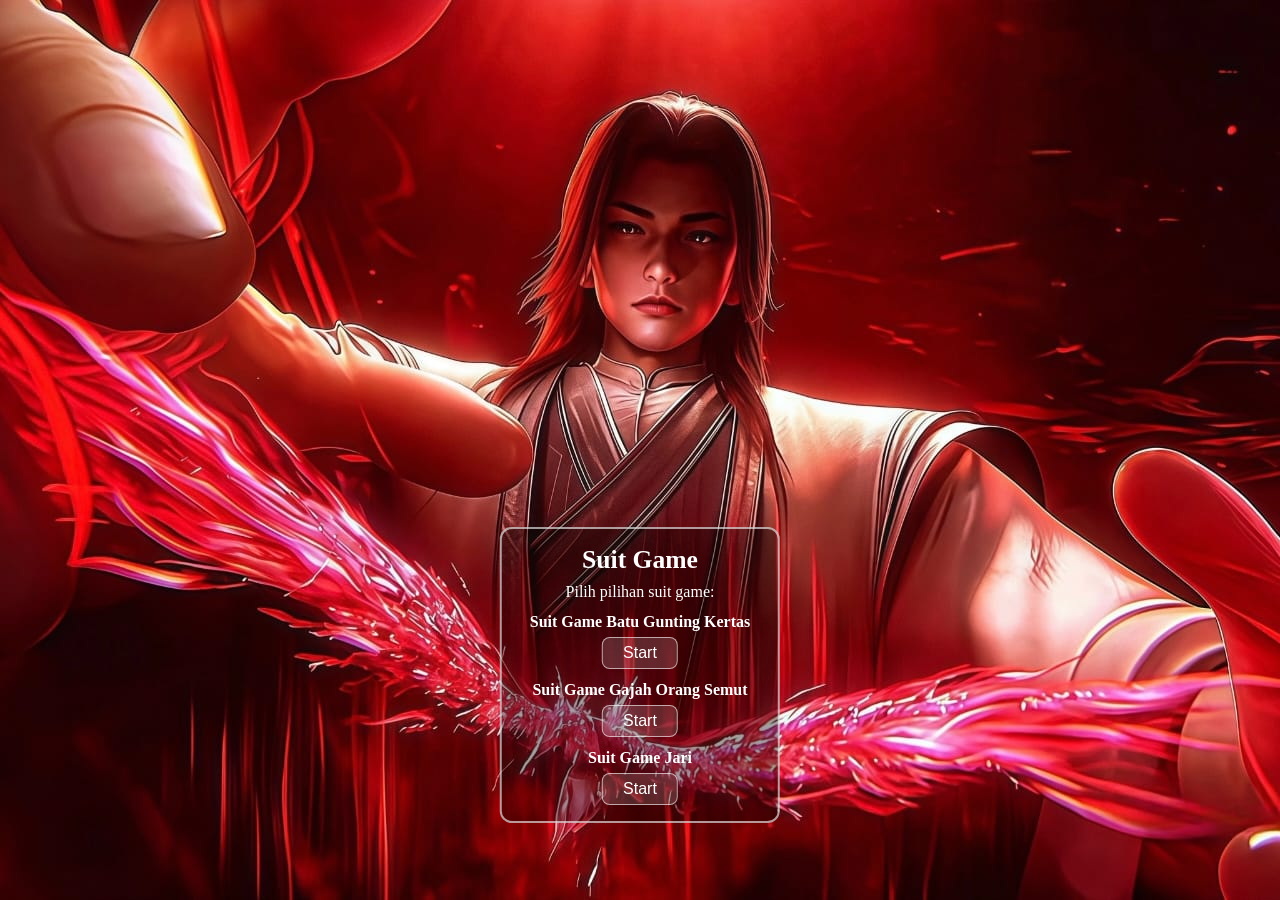
<file: index.html>
<!DOCTYPE html>
<html lang="en">
<head>
    <meta charset="UTF-8">
    <meta name="viewport" content="width=device-width, initial-scale=1.0">
    <title>Suit Game</title>
    <script src="Suitgame.js"></script>
    <link rel="stylesheet" href="Suitgame.css">

</head>
<body>
    <div class="kotak">
        <h1>Suit Game</h1>
        <p> Pilih pilihan suit game: </p>
    
        <h3>Suit Game Batu Gunting Kertas</h3>
        <button onclick="batuGuntingKertas()">Start</button>

        <h3>Suit Game Gajah Orang Semut</h3>
        <button onclick="gajahOrangSemut()">Start</button>

        <h3>Suit Game Jari</h3>
        <button onclick="jari()">Start</button>
    </div>

</body>
</html>
</file>
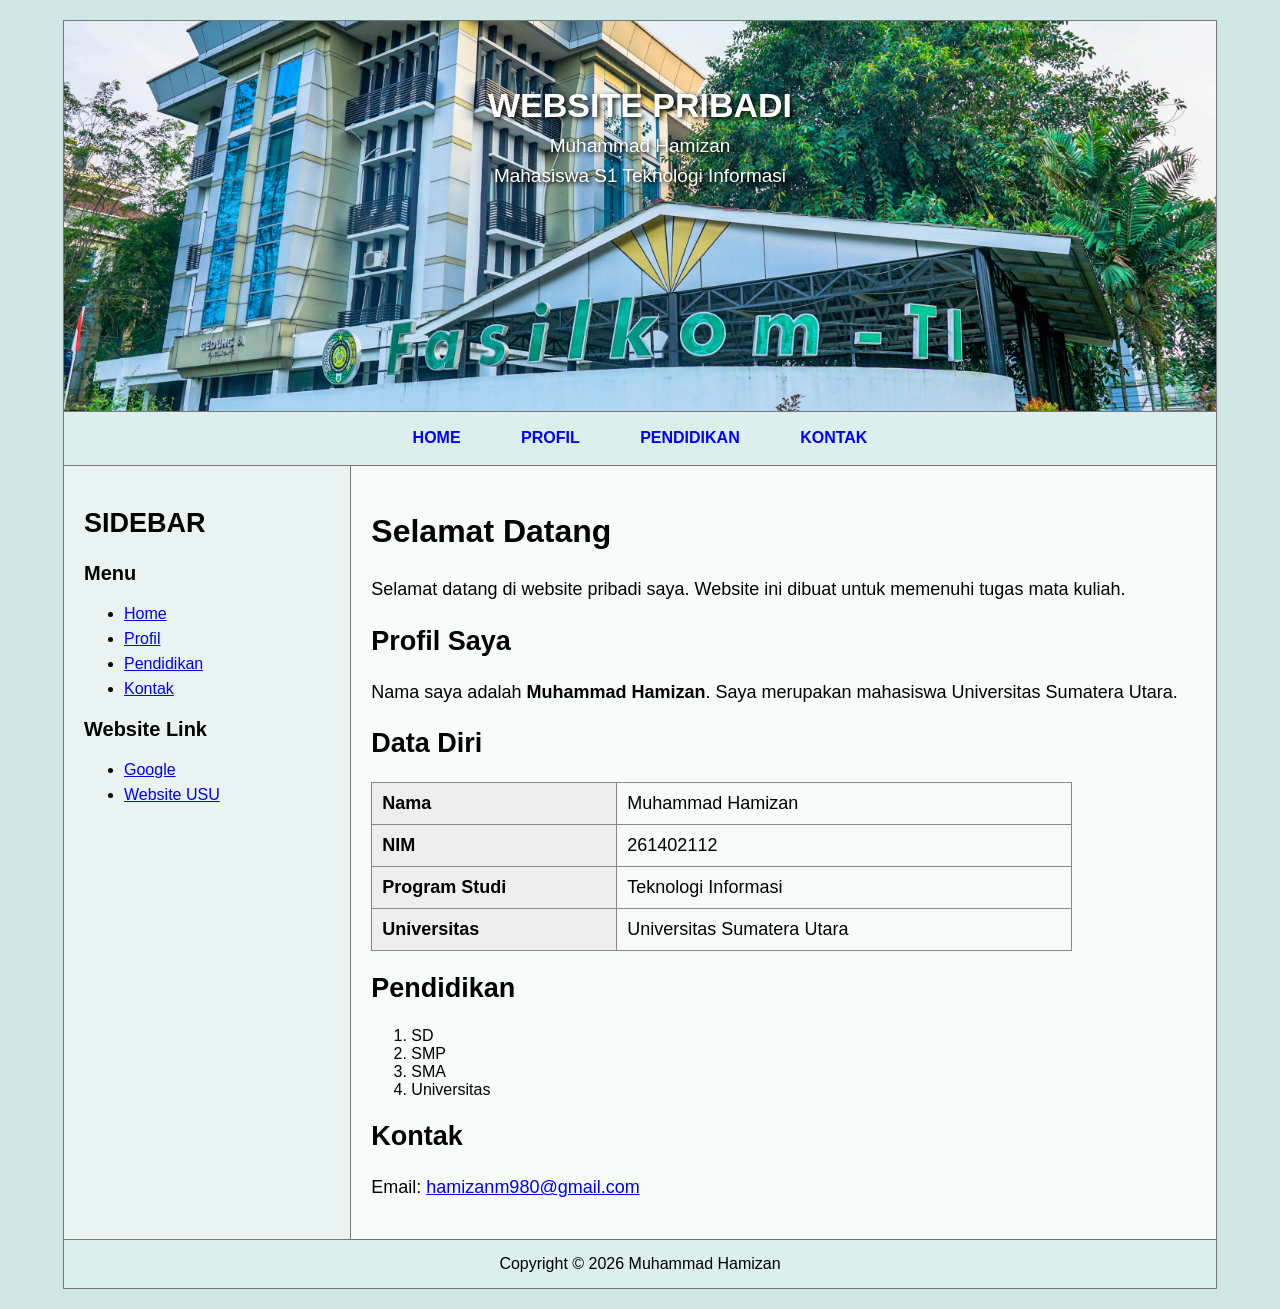
<file: tugas1.html>
<!DOCTYPE html>
<html>
<head>
    <title>Website Pribadi Saya</title>

    <style>
        body {
            margin: 0;
            font-family: Arial, sans-serif;
            background: #cfe8e5;
        }

        .container {
            width: 90%;
            margin: 20px auto;
            background: white;
            border: 1px solid #777;
        }

        header {
            height: 390px;
            background-image: url("FasilkomTI(2).jpg");
            background-size: cover;
            background-position: center;
            text-align: center;
            color: white;
            padding-top: 30px;
            box-sizing: border-box;
        }

        header h1 {
            margin: 35px 0 10px;
            font-size: 34px;
            text-shadow: 2px 2px 5px black;
        }

        header p {
            margin: 8px 0;
            font-size: 19px;
            text-shadow: 2px 2px 4px black;
        }

        nav {
            height: 53px;
            background: #dcefed;
            border-top: 1px solid #777;
            border-bottom: 1px solid #777;
            text-align: center;
        }

        nav a {
            display: inline-block;
            margin: 17px 28px;
            color: blue;
            font-weight: bold;
            text-decoration: none;
        }

        .content {
            display: flex;
            min-height: 600px;
        }

        aside {
            width: 23%;
            padding: 20px;
            background: #e8f3f2;
            border-right: 1px solid #777;
        }

        aside h2 {
            font-size: 27px;
        }

        aside h3 {
            font-size: 20px;
        }

        aside li {
            margin: 7px 0;
        }

        main {
            width: 77%;
            padding: 20px;
            background: #f7fbfa;
        }

        main h1 {
            font-size: 32px;
        }

        main h2 {
            font-size: 27px;
        }

        main p {
            font-size: 18px;
            line-height: 1.5;
        }

        table {
            width: 85%;
            border-collapse: collapse;
            font-size: 18px;
        }

        th, td {
            border: 1px solid #888;
            padding: 10px;
            text-align: left;
        }

        th {
            width: 35%;
            background: #eeeeee;
        }

        footer {
            padding: 15px;
            text-align: center;
            background: #dcefed;
            border-top: 1px solid #777;
        }
    </style>
</head>

<body>

<div class="container">

    <header>
        <h1>WEBSITE PRIBADI</h1>
        <p>Muhammad Hamizan</p>
        <p>Mahasiswa S1 Teknologi Informasi</p>
    </header>

    <nav>
        <a href="#home">HOME</a>
        <a href="#profil">PROFIL</a>
        <a href="#pendidikan">PENDIDIKAN</a>
        <a href="#kontak">KONTAK</a>
    </nav>

    <div class="content">

        <aside>
            <h2>SIDEBAR</h2>

            <h3>Menu</h3>
            <ul>
                <li><a href="#home">Home</a></li>
                <li><a href="#profil">Profil</a></li>
                <li><a href="#pendidikan">Pendidikan</a></li>
                <li><a href="#kontak">Kontak</a></li>
            </ul>

            <h3>Website Link</h3>
            <ul>
                <li>
                    <a href="https://www.google.com">Google</a>
                </li>
                <li>
                    <a href="https://www.usu.ac.id">Website USU</a>
                </li>
            </ul>
        </aside>

        <main>

            <section id="home">
                <h1>Selamat Datang</h1>

                <p>
                    Selamat datang di website pribadi saya.
                    Website ini dibuat untuk memenuhi tugas
                    mata kuliah.
                </p>
            </section>

            <section id="profil">
                <h2>Profil Saya</h2>

                <p>
                    Nama saya adalah <b>Muhammad Hamizan</b>.
                    Saya merupakan mahasiswa Universitas
                    Sumatera Utara.
                </p>

                <h2>Data Diri</h2>

                <table>
                    <tr>
                        <th>Nama</th>
                        <td>Muhammad Hamizan</td>
                    </tr>

                    <tr>
                        <th>NIM</th>
                        <td>261402112</td>
                    </tr>

                    <tr>
                        <th>Program Studi</th>
                        <td>Teknologi Informasi</td>
                    </tr>

                    <tr>
                        <th>Universitas</th>
                        <td>Universitas Sumatera Utara</td>
                    </tr>
                </table>
            </section>

            <section id="pendidikan">
                <h2>Pendidikan</h2>

                <ol>
                    <li>SD</li>
                    <li>SMP</li>
                    <li>SMA</li>
                    <li>Universitas</li>
                </ol>
            </section>

            <section id="kontak">
                <h2>Kontak</h2>

                <p>
                    Email:
                    <a href="mailto:hamizanm980@gmail.com">
                        hamizanm980@gmail.com
                    </a>
                </p>
            </section>

        </main>
    </div>

    <footer>
        Copyright © 2026 Muhammad Hamizan
    </footer>

</div>

</body>
</html>
</file>
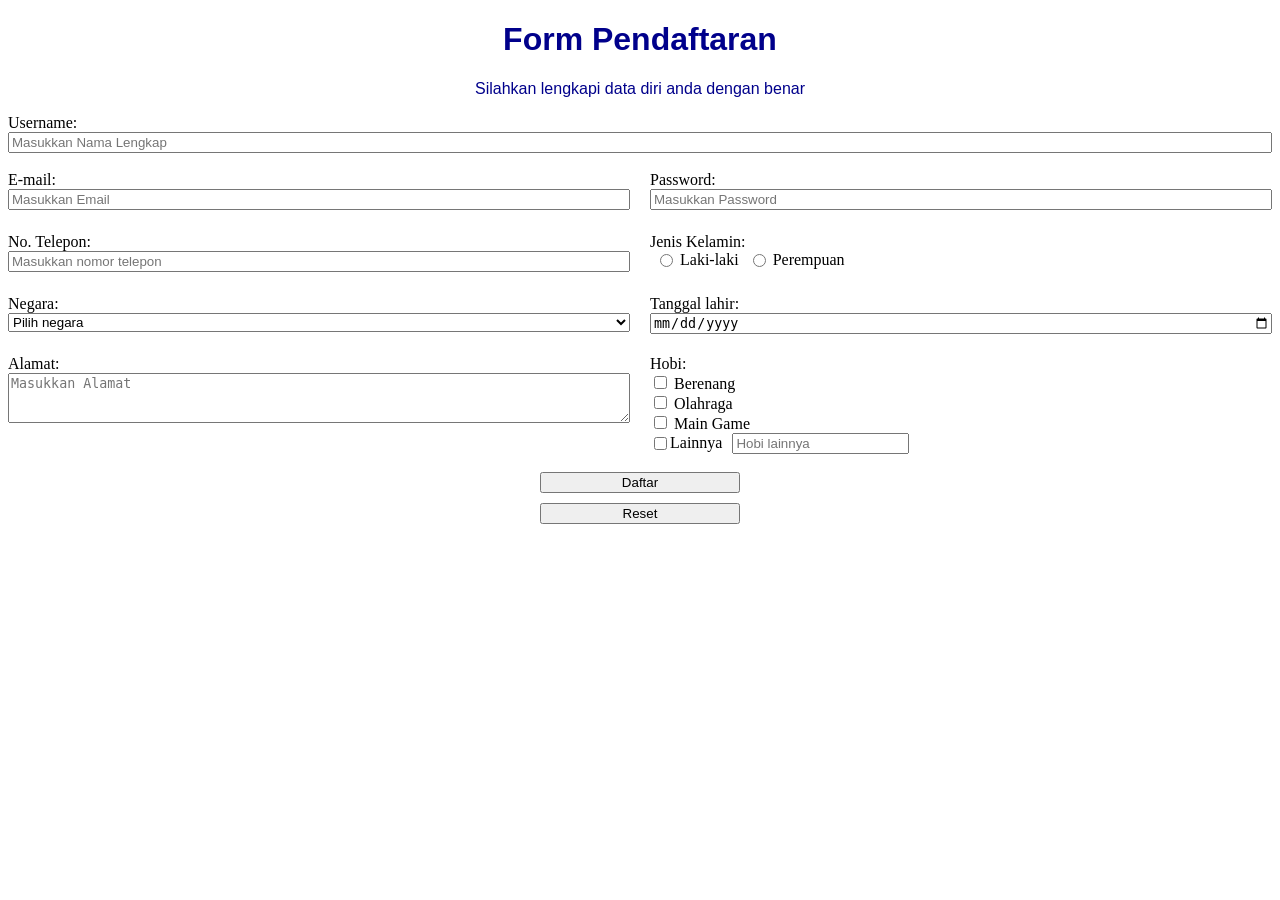
<file: tugas2.html>
<!DOCTYPE html>
<html lang="en">
<head>
    <meta charset="UTF-8">
    <meta name="viewport" content="width=device-width, initial-scale=1.0">
    <title>Form Pendaftaran</title>
    <link rel="stylesheet" href="form.css" />
</head>
<body>
    <form name="formdaftar">
            <legend>
                <h1>Form Pendaftaran</h1>
                <p>Silahkan lengkapi data diri anda dengan benar</p>
            </legend>
        

    <div class="form-nama">
        <div class="field pengguna">
             <label for="pengguna">Username:</label>
             <input type="text" placeholder="Masukkan Nama Lengkap" id="pengguna" name="pengguna" /><br>
        </div>
    </div>
    
    <div class="form-grid"> 
        
        <div class="field e-mail">
             <label for="e-mail">E-mail:</label>
             <input type="email" placeholder="Masukkan Email" id="e-mail" name="e-mail" /><br>
        </div>

        <div class="field password">
            <label for="sandi">Password:</label>
            <input type="password" placeholder="Masukkan Password" id="sandi" name="sandi" /><br>
        </div>

        <div class="field nomor telepon">
            <label for="nomor telepon">No. Telepon:</label>
            <input type="text" placeholder="Masukkan nomor telepon" id="nomor telepon" name="nomor telepon" /><br>
        </div>

        <div class="field gender">
            <label>Jenis Kelamin:</label><br>
            <input type="radio" id="laki" name="Jenis_Kelamin" value="Laki-laki">
            <label for="laki">Laki-laki</label> 

            <input type="radio" id="Perempuan" name="Jenis_Kelamin" value="Perempuan">
            <label for="Perempuan">Perempuan</label>
        </div>

        <div class="field negara">
            <label for="negara">Negara:</label>
            <select id="negara" name="negara">
                <option value="">Pilih negara</option>
                <option value="Indonesia">Indonesia</option>
                <option value="Jepang">Jepang</option>
                <option value="Korea">Korea Selatan</option>
                <option value="Turki">Turki</option>
                <option value="Singapura">Singapura</option>
                <option value="China">China</option>
                <option value="Swiss">Swiss</option>
                <option value="Thailand">Thailand</option>
                <option value="Filiphina">Filipina</option>
                <option value="Rusia">Rusia</option>
            </select><br>
        </div>

        <div class="field tanggal">
            <label for="tanggal lahir">Tanggal lahir:</label>
            <input type="date" id="tanggal" name="tanggal">
        </div>
    
        <div class="field alamat">
            <label for="Alamat">Alamat:</label>
            <textarea id="Alamat" name="Alamat" rows="5" placeholder="Masukkan Alamat"></textarea>
        </div>

        <div class="field hobi">
            <label>Hobi:</label>

            <div>
                <input type="checkbox" name="hobi" value="Berenang"> Berenang
            </div>

            <div>
                <input type="checkbox" name="hobi" value="Olahraga"> Olahraga
            </div>

            <div>
                <input type="checkbox" name="hobi" value="Main game"> Main Game
            </div>
            
            <div class="hobi-lainnya">
                <label for="lainnya">
                <input type="checkbox" id="lainnya" name="hobi" value="Lainnya"> Lainnya
                </label>
            
                <input type="text" placeholder="Hobi lainnya" id="hobi-lainnya" name="hobi_lainnya"><br>
            </div><br>
        </div>
    </div>
        
    <div class="form-grid2">
        <div class="field submit">
            <button type="button" name="btnRegister" onclick="daftar()" >
             Daftar
            </button>   
            <input type="reset" value="Reset" />
        </div>
    </div>

    <div class="sosmed">
        <a href="https://www.instagram.com/hmzn_aja/" target="_blank">Instagram</a>
        <a href="tugas3.html" target="_blank">Tugas3</a>
        <a href="https://wa.me/6285183752399" target="_blank">Whatsapp</a> 
    </div>
    </form>

    <script>
        function daftar() {
            let username = document.formdaftar.pengguna.value;
            let email = document.formdaftar["e-mail"].value;
            let password = document.formdaftar.sandi.value;
            let nomorTelepon = document.formdaftar["nomor telepon"].value;
            let jeniskelamin = document.querySelector('input[name="Jenis_Kelamin"]:checked')?.value || "-";
            let negara = document.formdaftar.negara.value;
            let tanggalLahir = document.getElementById("tanggal").value;
            let alamat = document.formdaftar.Alamat.value;
            let hobi = [...document.querySelectorAll(
            'input[name="hobi"]:checked'
            )].map(item => item.value);
            let hobiLainnya = document.getElementById("hobi-lainnya").value;
            if (hobi.includes("Lainnya") && hobiLainnya.trim() !== "") {
            hobi.push(hobiLainnya);
            }


            document.write("Data Yang Anda Input<br>");
            document.write("Username: " + username + "<br>");
            document.write("E-mail: " + email + "<br>");
            document.write("Password: " + password + "<br>");
            document.write("No.Telepon: " + nomorTelepon + "<br>");
            document.write("Jenis Kelamin: " + jeniskelamin + "<br>");
            document.write("Negara: " + negara + "<br>");
            document.write("Tanggal Lahir: " + tanggalLahir + "<br>");
            document.write("Alamat: " + alamat + "<br>");
            document.write("Hobi: " + hobi.join(",") + "<br>");
            
        }
    </script>
</body>
</html>
</file>
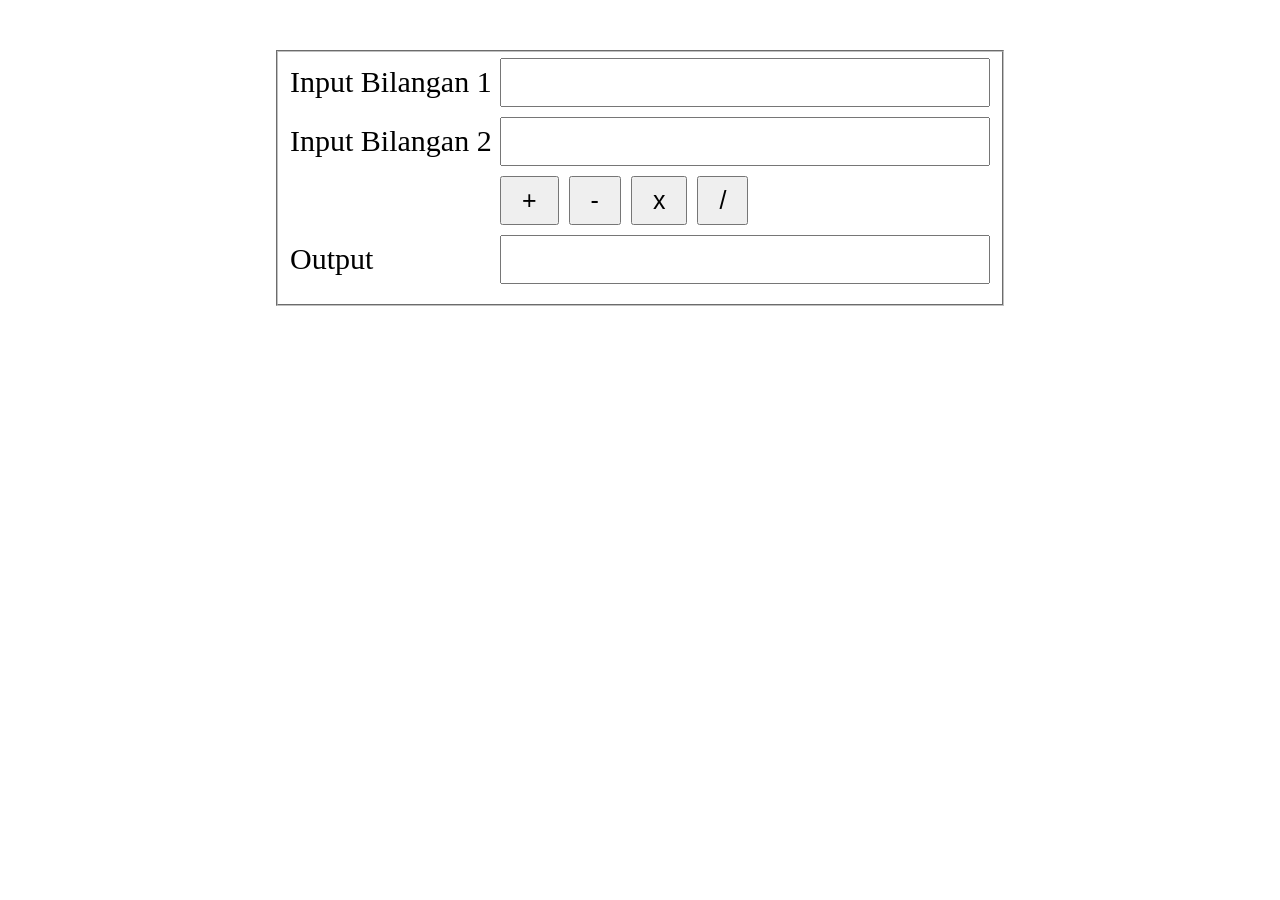
<file: tugas3..html>
<!DOCTYPE html>
<html lang="en">
<head>
    <meta charset="UTF-8">
    <meta name="viewport" content="width=device-width, initial-scale=1.0">
    <title>Tugas JavaScript</title>
    
    <style>
        fieldset {
            width: 700px;
            margin: 50px auto;
        }

        .form-row {
            display: grid;
            grid-template-columns: 210px 1fr;
            align-items: center;
            margin-bottom: 10px;
        }

        label {
            font-size: 30px;
        }

        input {
            width: 100%;
            box-sizing: border-box;
            padding: 8px;
            font-size: 25px;
        }

        .tombol {
            grid-column: 2;
            display: flex;
            gap: 10px;
            margin-bottom: 0px;
        }

        button {
            padding: 8px 20px;
            font-size: 25px;
            cursor: pointer;
        }
    </style>

</head>

<body>
    <fieldset>
        <div class="form-row">
            <label for="bilangan 1">Input Bilangan 1 </label>
            <input type="text" id="bilangan1" name="bilangan      1">
        </div>

        <div class="form-row">
            <label for="bilangan 2">Input Bilangan 2 </label>
            <input type="text" id="bilangan2" name="bilangan 2">
        </div>

        <div class="form-row">
            <div></div>
            <div class="tombol">
                <button onclick="hitung('+')">+</button>
                <button onclick="hitung('-')">-</button>
                <button onclick="hitung('*')">x</button>
                <button onclick="hitung('/')">/</button>
            </div>
        </div>

        <div class="form-row">
            <label for="output">Output</label>
            <input type="text" id="output" readonly>
        </div>
    </fieldset>

    <script>
        function hitung(operator) {
            let bilangan1=Number(document.getElementById("bilangan1").value);
            let bilangan2=Number(document.getElementById("bilangan2").value);

            let hasil;
            if (operator == '+') { 
                hasil = bilangan1 + bilangan2; 
            } else if (operator == '-') {
                hasil = bilangan1 - bilangan2;
            } else if (operator == '*') {
                hasil = bilangan1 * bilangan2;
            } else if (operator == '/') {
                hasil = bilangan1 / bilangan2;
            }       
            document.getElementById("output").value = hasil;
        }
    </script>
</body>
</html>
</file>
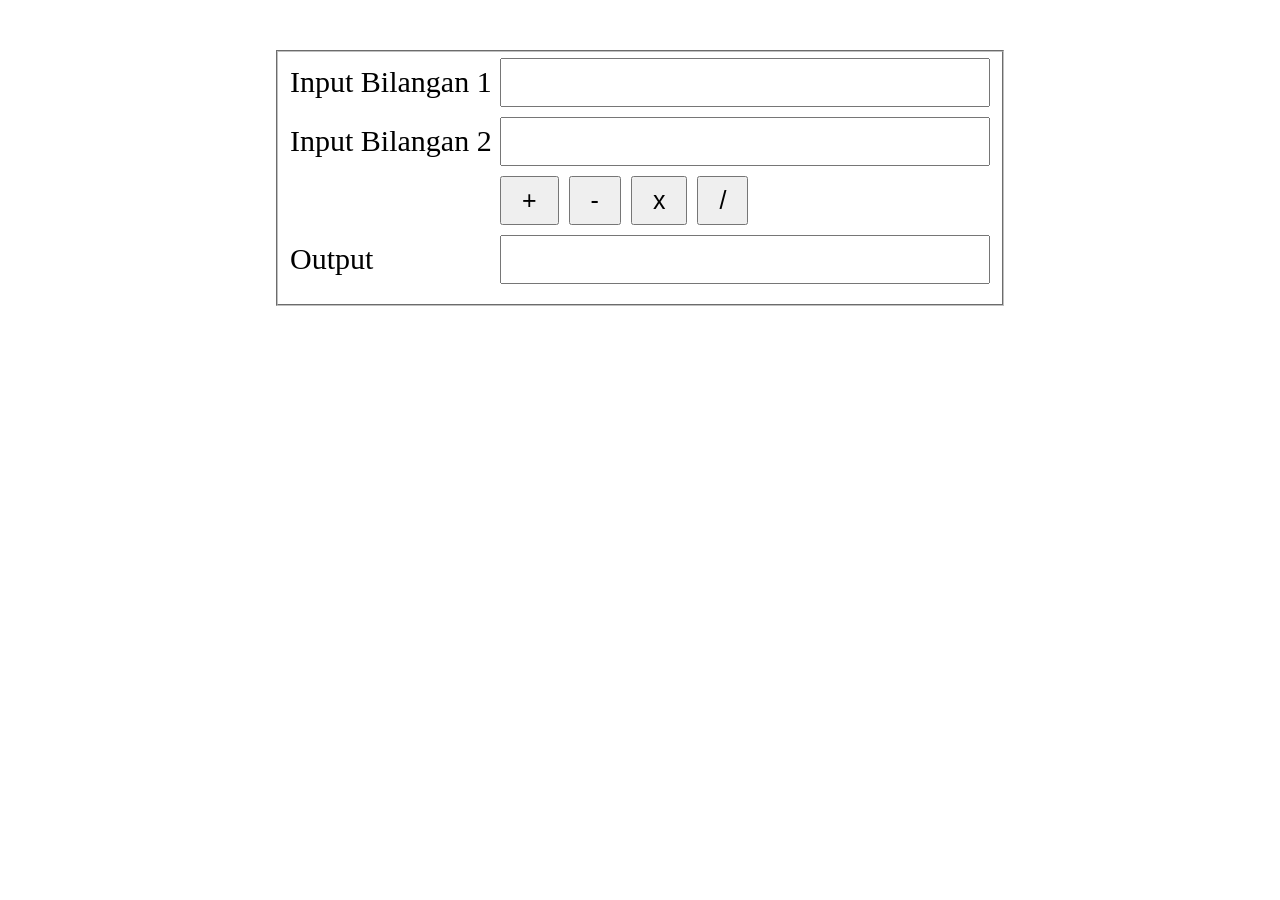
<file: tugas3.html>
<!DOCTYPE html>
<html lang="en">
<head>
    <meta charset="UTF-8">
    <meta name="viewport" content="width=device-width, initial-scale=1.0">
    <title>Tugas JavaScript</title>
    
    <style>
        fieldset {
            width: 700px;
            margin: 50px auto;
        }

        .form-row {
            display: grid;
            grid-template-columns: 210px 1fr;
            align-items: center;
            margin-bottom: 10px;
        }

        label {
            font-size: 30px;
        }

        input {
            width: 100%;
            box-sizing: border-box;
            padding: 8px;
            font-size: 25px;
        }

        .tombol {
            grid-column: 2;
            display: flex;
            gap: 10px;
            margin-bottom: 0px;
        }

        button {
            padding: 8px 20px;
            font-size: 25px;
            cursor: pointer;
        }
    </style>

</head>

<body>
    <fieldset>
        <div class="form-row">
            <label for="bilangan 1">Input Bilangan 1 </label>
            <input type="text" id="bilangan1" name="bilangan      1">
        </div>

        <div class="form-row">
            <label for="bilangan 2">Input Bilangan 2 </label>
            <input type="text" id="bilangan2" name="bilangan 2">
        </div>

        <div class="form-row">
            <div></div>
            <div class="tombol">
                <button onclick="hitung('+')">+</button>
                <button onclick="hitung('-')">-</button>
                <button onclick="hitung('*')">x</button>
                <button onclick="hitung('/')">/</button>
            </div>
        </div>

        <div class="form-row">
            <label for="output">Output</label>
            <input type="text" id="output" readonly>
        </div>
    </fieldset>

    <script>
        function hitung(operator) {
            let bilangan1=Number(document.getElementById("bilangan1").value);
            let bilangan2=Number(document.getElementById("bilangan2").value);

            let hasil;
            if (operator == '+') { 
                hasil = bilangan1 + bilangan2; 
            } else if (operator == '-') {
                hasil = bilangan1 - bilangan2;
            } else if (operator == '*') {
                hasil = bilangan1 * bilangan2;
            } else if (operator == '/') {
                hasil = bilangan1 / bilangan2;
            }       
            document.getElementById("output").value = hasil;
        }
    </script>
</body>
</html>
</file>
<file: Suitgame.css>
body {
    margin: 0;
    min-height: 100vh;
    background-image: url("Huntiandi btth.jpg");
    background-size: cover;
    background-position: center;
    background-repeat: no-repeat;
}

.kotak {
    position: absolute;
    top: 75%;
    left: 50%;
    transform: translate(-50%, -50%);

    background: rgba(0, 0, 0, 0.35);
    border: 2px solid rgba(255, 255, 255, 0.6);
    border-radius: 12px;
    padding: 16px 28px;

    color: white;
    text-align: center;
}

.kotak h1 {
    font-size: 1.6rem;
    margin: 0 0 8px;
}

.kotak h3 {
    font-size: 1rem;
    margin: 12px 0 6px;
}

.kotak p {
    margin: 0;
}

button {
    display: block;
    margin: 0 auto;

    background: rgba(255, 255, 255, 0.15);
    color: white;
    border: 1.5px solid rgba(255, 255, 255, 0.6);
    border-radius: 8px;
    padding: 6px 20px;
    font-size: 1rem;
    cursor: pointer;
}

button:hover {
    background: rgba(255, 255, 255, 0.35);
}
</file>
<file: form.css>
legend {
    font-family: Verdana, Geneva, Tahoma, sans-serif;
    color: darkblue;
    text-align: center;
}

label {
    display: inline-block;
    vertical-align: top;
    margin-right: 0px;
}

textarea {
    width: 200px;
    height: 50px;

}

body {
    background-image: url("https://media2.giphy.com/media/v1.Y2lkPTc5MGI3NjExenV1NTJpNzdkMHQwbDhsOXd1dGViZ3JpdWwzcDZia2xnM28yaTU2MCZlcD12MV9pbnRlcm5hbF9naWZfYnlfaWQmY3Q9Zw/MBZq2rSuHWXMvPWfZg/giphy.gif");
    background-size: cover;
    background-position: center;
    background-repeat: no-repeat;
    background-attachment: fixed;

}


.form-grid {
    display: grid;
    grid-template-columns: 1fr 1fr;
    gap: 5px 20px;
    align-items: start;
}

.field {
    display: flex;
    flex-direction: column;
}

.form-grid2 {
    grid-column: 1 / 3;
    display: flex;
    justify-content: center;
}

.form-grid2 button,
.form-grid2 input {
    width: 100%;
    box-sizing: border-box;
}

.hobi {
    grid-column: 2;
    align-self: start;
    flex-direction: column;
    
}

.hobi > label {
    display: block;
    margin: 0 0 5px 0;
}
.hobi > label:first-child {
    margin-bottom: 0px;
}

.hobi-lainnya {
    display: flex;
    align-items: center;
    gap: 10px;
}

.hobi-lainnya input [type="text"] {
    width: 150px;
    box-sizing: border-box;
}

.hobi-lainnya label {
    display: flex;
    align-items: center;
    white-space: nowrap;
}
.alamat {
    grid-column: 1;
    align-self: start;
}

.alamat textarea {
    width: 100%;
    box-sizing: border-box;
}


.submit {
    display: flex;
    justify-content: column;
    align-items: center;
    gap: 10px;
    width: 100%;
}

.submit button,
.submit input {
    width: 200px;
    transition: 0.3s;
}

.submit button:hover,
.submit input:hover {
    background-color: #007bff;
    color: white;
    cursor: pointer;
}


.field {
    display: flex;
    flex-direction: column;
}

.gender {
    display: block;
}

.gender input {
    margin-left: 10px
}

.email-password {
    display: grid;
    grid-template-columns: 1fr 1fr;
    gap: 30px;
}

.sosmed {
    text-align: center;
    margin-top: 15px;
}

.sosmed a {
    margin: 0 10px;
    color: white;
    text-decoration: none;
}

.sosmed a:hover {
    color:midnightblue;
    text-decoration: underline;
}

h1:hover {
    color:darkslategray;
}

p:hover {
    color:darkcyan;
}
</file>
